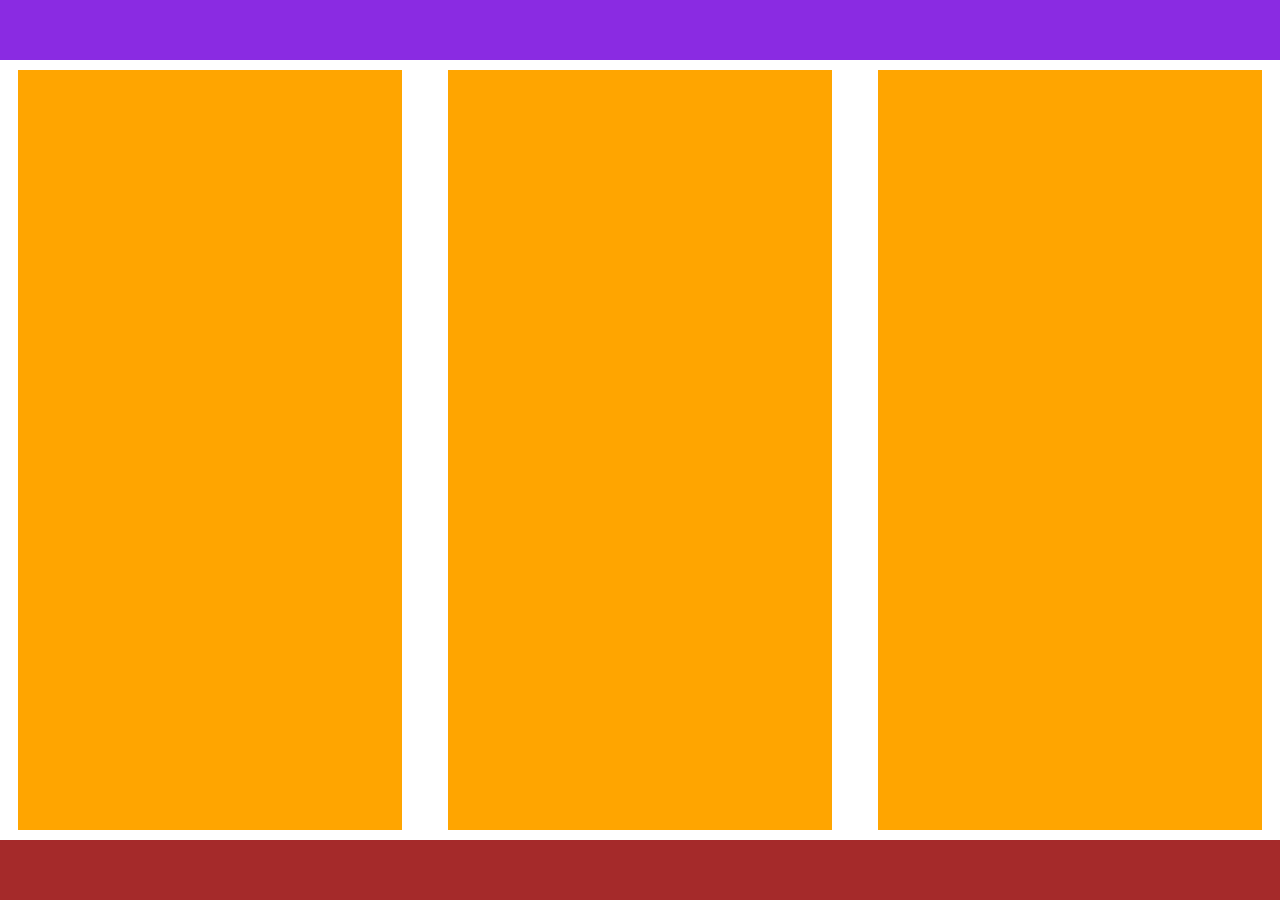
<file: index.html>
<!DOCTYPE html>
<html lang="pt-BR">
    <head>
        <meta charset="UTF-8">
        <title>Responsivo</title>
        <meta name="vlewport" content="widht=device-width, initial-scale=1.0">
        <link rel="stylesheet" href="estilo.css"/>
    </head>
<body>
        <header></header>
        <main>
            <div></div>
            <div></div>
            <div></div>
        </main>
        <footer></footer>    
</body>
</html>
</file>
<file: estilo.css>
*{
    box-sizing: border-box;
}

body{
    margin: 0;
    min-height: 100vh;
    display: flex;
    flex-direction: column;
    justify-content: space-between;
}
header, footer{
    height: 60px;
}
main{
    height: calc(100vh - 120px);
    display: flex;
    gap: 10px;
    padding: 10px 0;
    flex-wrap: wrap;
    justify-content: space-around;
}
main div{
    width: 30%;
    background-color: orange;
    height: 100%;
}
header{
    background-color: blueviolet;
}
footer{
    background-color: brown;
}

@media(max-width: 760px){
  main{
    height: auto;
  }
    main div {
        width: 45%;
        height: 100vh;
    }
}

@media(max-width: 576px){
    main div {
        width:98%;
    }
}
</file>
